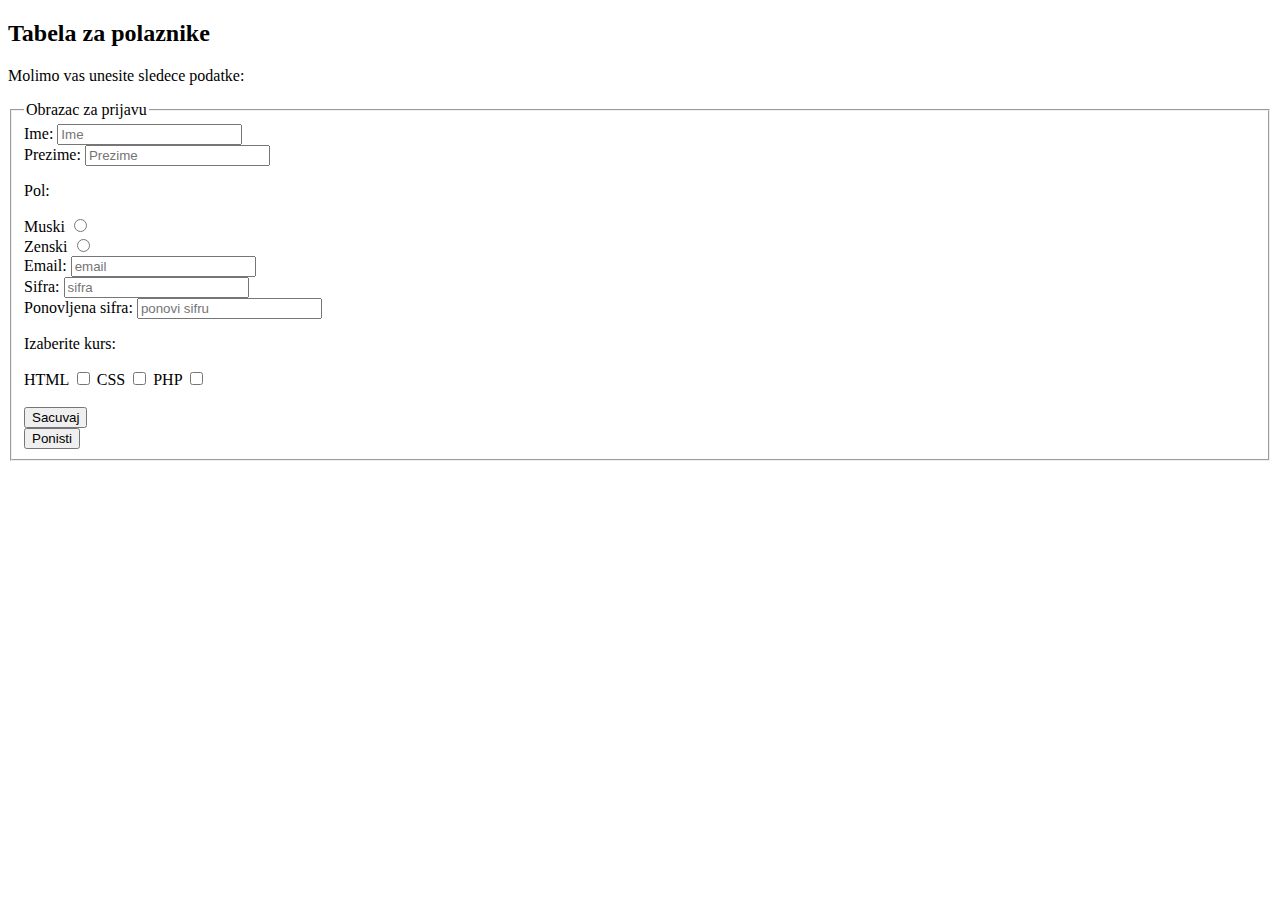
<file: hw11/register.html>
<!DOCTYPE html>
<html lang="en">
<head>
    <meta charset="UTF-8">
    <meta http-equiv="X-UA-Compatible" content="IE=edge">
    <meta name="viewport" content="width=device-width, initial-scale=1.0">
    <title>Forma</title>
</head>
<body>
    <main class="container">
        <h2>Tabela za polaznike</h2>
        <p>Molimo vas unesite sledece podatke:</p>
        <div class="registration">
            <form method="GET" action="register.php">
                <fieldset>
                    <legend>Obrazac za prijavu</legend>

                    <label for="name" class="name">Ime:
                        <input type="text" id="name" name="name" placeholder="Ime">
                    </label><br>
                    
                    <label for="surname" class="surname">Prezime:
                        <input type="text" id="surname" name="surname" placeholder="Prezime">
                    </label><br>

                    <p>Pol:</p>

                    <label>Muski
                        <input type="radio" name="gender" value="muski">
                    </label><br>
                    <label>Zenski
                        <input type="radio" name="gender" value="zenski">
                    </label><br>

                    <label for="email">Email:
                        <input type="email" id="email" name="email" placeholder="email">
                    </label><br>

                    <label for="password">Sifra:
                        <input type="password" id="password" name="password" placeholder="sifra">
                    </label><br>

                    <label for="retype">Ponovljena sifra:
                        <input type="password" id="retype" name="retype" placeholder="ponovi sifru">
                    </label><br>
                    <p>Izaberite kurs:</p>
                    <label>
                        HTML
                        <input type="checkbox" name="courses[]" value="html">                           
                    </label>
                    <label>
                        CSS
                        <input type="checkbox" name="courses[]" value="css">                           
                    </label>
                    <label>
                        PHP
                        <input type="checkbox" name="courses[]" value="php">                           
                    </label><br>
                    <br>
                    <button type="submit">Sacuvaj</button>
                    <br>
                    <button type="reset">Ponisti</button>
                </fieldset>
            </form>
        </div>

    </main>
    
</body>
</html>
</file>
